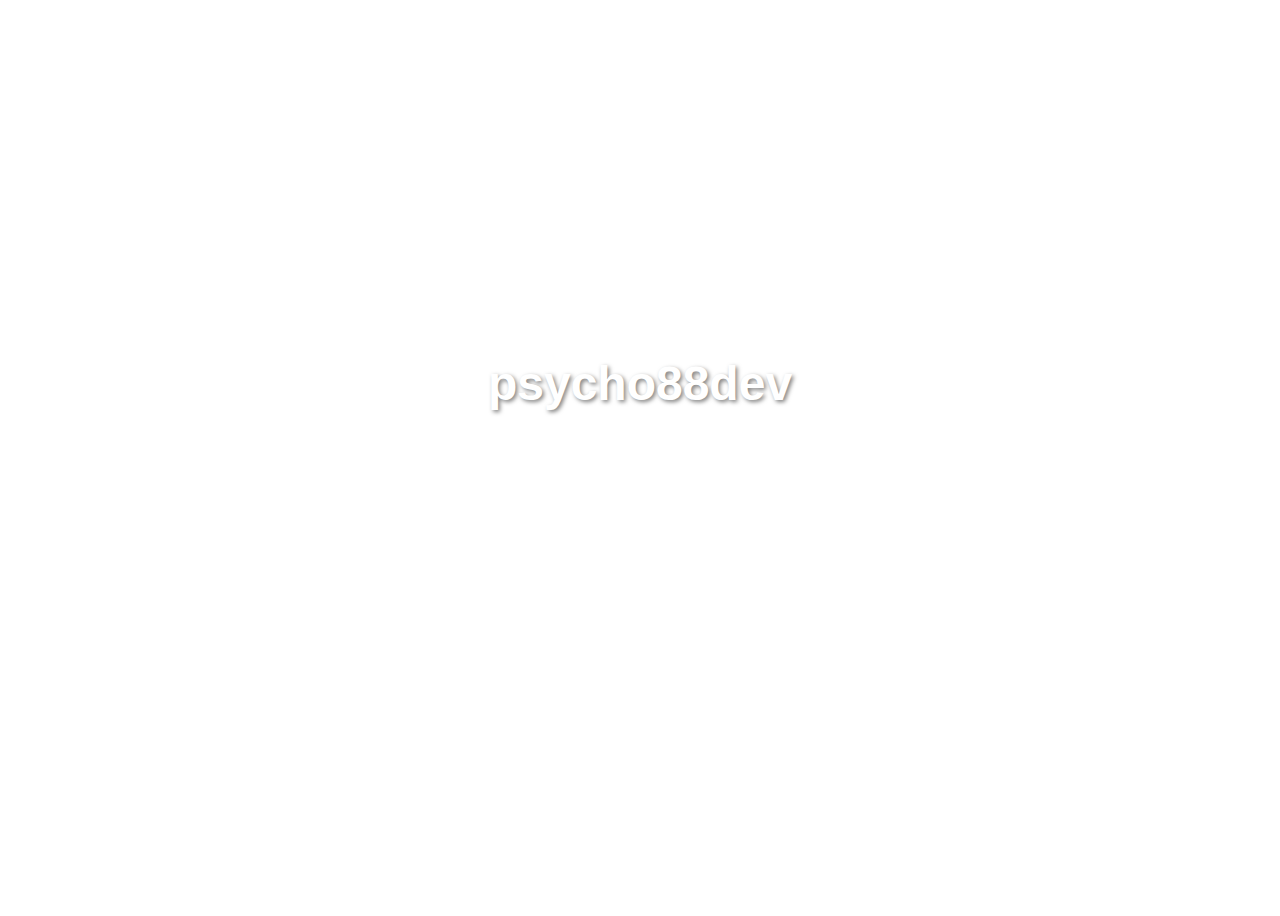
<file: index.html>
<!DOCTYPE html>
<html>
<head> 
  <meta name="yandex-verification" content="856bfe250768357d" />
  <meta name="viewport" content="width=device-width, initial-scale=1.0">
<meta name="mobile-web-app-capable" content="yes">
<meta name="apple-mobile-web-app-capable" content="yes">
<meta name="apple-mobile-web-app-status-bar-style" content="black">
<meta name="theme-color" content="#ffffff">
<style>
body {
  background-image: url("https://i.pinimg.com/originals/77/64/0c/77640cef0e985fe6101588091628582e.gif");
  background-repeat: no-repeat;
  background-size: cover;
  text-align: center;
  font-family: Arial, sans-serif;
}

.container {
  display: flex;
  flex-direction: column;
  justify-content: center;
  align-items: center;
  height: 100vh;
}

.name {
  font-size: 48px;
  font-weight: bold;
  color: white;
  text-shadow: 2px 2px 4px rgba(0, 0, 0, 0.5);
}

.text-animation {
  font-size: 24px;
  margin-top: 20px;
  color: white;
  animation: textAnimation 2s infinite;
}

@keyframes textAnimation {
  0% { opacity: 0; }
  50% { opacity: 1; }
  100% { opacity: 0; }
}

.links {
  margin-top: 40px;
}

.links a {
  display: inline-block;
  margin: 10px;
  color: white;
  text-decoration: none;
}

.links a:hover {
  text-decoration: underline;
}

@media (max-width: 768px) {
  .name {
    font-size: 36px;
  }
  
  .text-animation {
    font-size: 18px;
  }
  
  .links a {
    margin: 5px;
    font-size: 14px;
  }
}
</style>
</head>
<body>
  <div class="container">
    <h1 class="name">psycho88dev</h1>
    <p class="text-animation">Node.js developers</p>
    <div class="links">
      <a href="https://t.me/p88dev">Telegram</a>
      <a href="https://habr.com/ru/users/psycho88dev">Habr</a>
      <a href="https://zelenka.guru/members/6705721/">lolzteam</a>
      <a href="https://github.com/psycho88dev">GitHub</a>
    </div>
  </div>
</body>
</html>
</file>
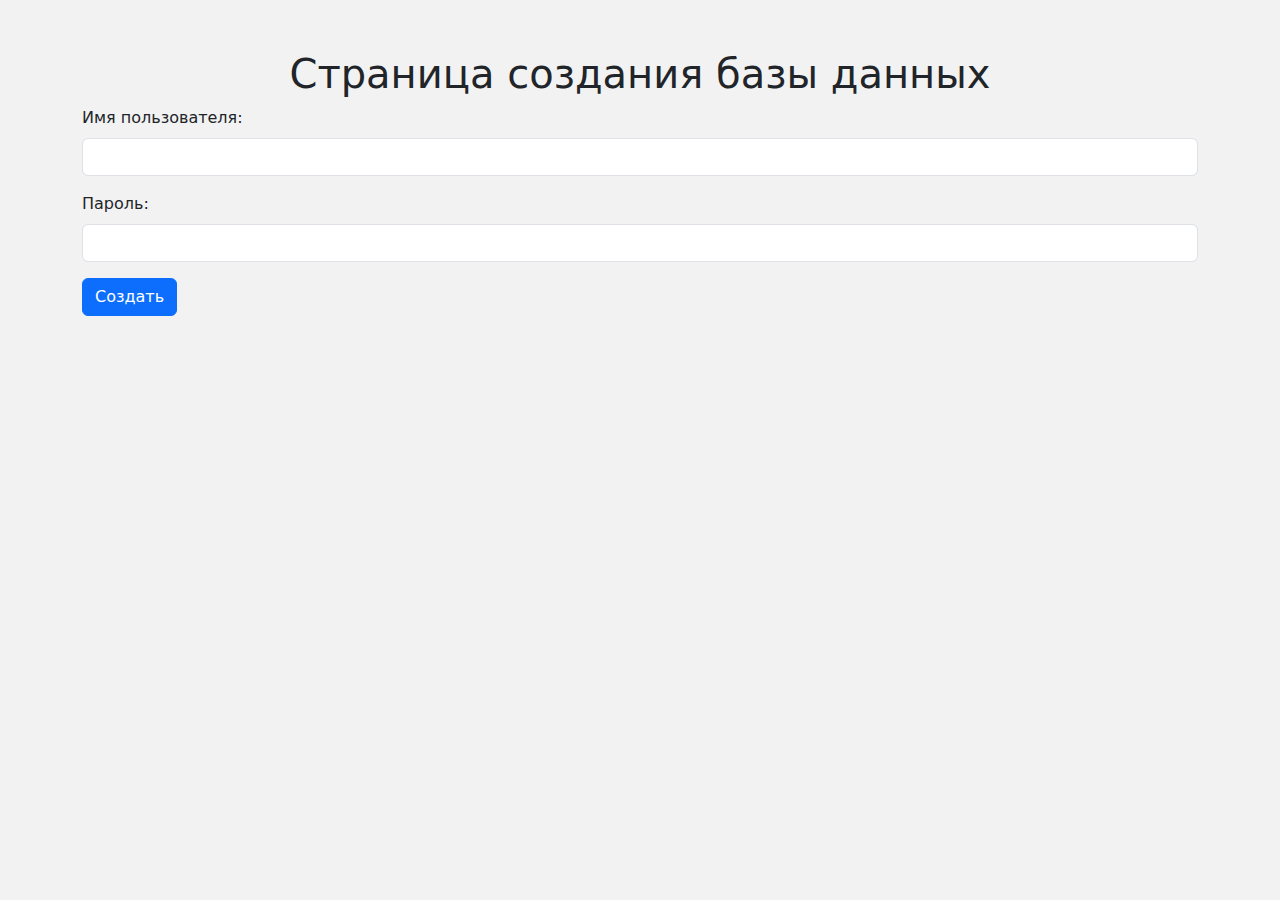
<file: create.html>
<html>
<head>
  <title>Страница создания базы данных</title>
  <meta charset="UTF-8">
  <meta name="viewport" content="width=device-width, initial-scale=1.0">
  <meta http-equiv="X-UA-Compatible" content="ie=edge">
  <link rel="stylesheet" href="https://cdn.jsdelivr.net/npm/bootstrap@5.3.0/dist/css/bootstrap.min.css">
  <style>
    /* Здесь можно добавить дополнительные стили */
    body {
      padding-top: 50px;
      background-color: #f2f2f2;
    }
    #response {
      margin-top: 20px;
      display: none;
    }
  </style>
</head>
<body>
  <div class="container">
    <h1 class="text-center">Страница создания базы данных</h1>
    <form id="databaseForm">
      <div class="mb-3">
        <label for="username" class="form-label">Имя пользователя:</label>
        <input type="text" class="form-control" id="username" name="username" required>
      </div>
      <div class="mb-3">
        <label for="password" class="form-label">Пароль:</label>
        <input type="password" class="form-control" id="password" name="password" required>
      </div>
      <button type="button" class="btn btn-primary" onclick="createDatabase()">Создать</button>
    </form>
    <div id="response">
      <h2>Ответ сервера:</h2>
      <p id="token"></p>
      <p id="user"></p>
      <p id="date"></p>
    </div>
  </div>
  <script>
    function createDatabase() {
      var username = document.getElementById("username").value;
      var password = document.getElementById("password").value;

      // Отправка POST-запроса на указанный вами сайт
      // для создания базы данных и получения ответа в формате JSON

      // Пример использования JavaScript fetch API для отправки запроса
      fetch("http://79.137.204.229:6776/create", {
        method: "POST",
        headers: {
          "Content-Type": "application/json"
        },
        body: JSON.stringify({ username: username, password: password })
      })
      .then(response => response.json())
      .then(data => {
        document.getElementById("token").innerText = "Токен: " + data.token;
        document.getElementById("user").innerText = "Имя пользователя: " + data.username;
        document.getElementById("date").innerText = "Дата: " + data.data;
        document.getElementById("response").style.display = "block";
      })
      .catch(error => console.error("Ошибка:", error));
    }
  </script>
</body>
</html>
</file>
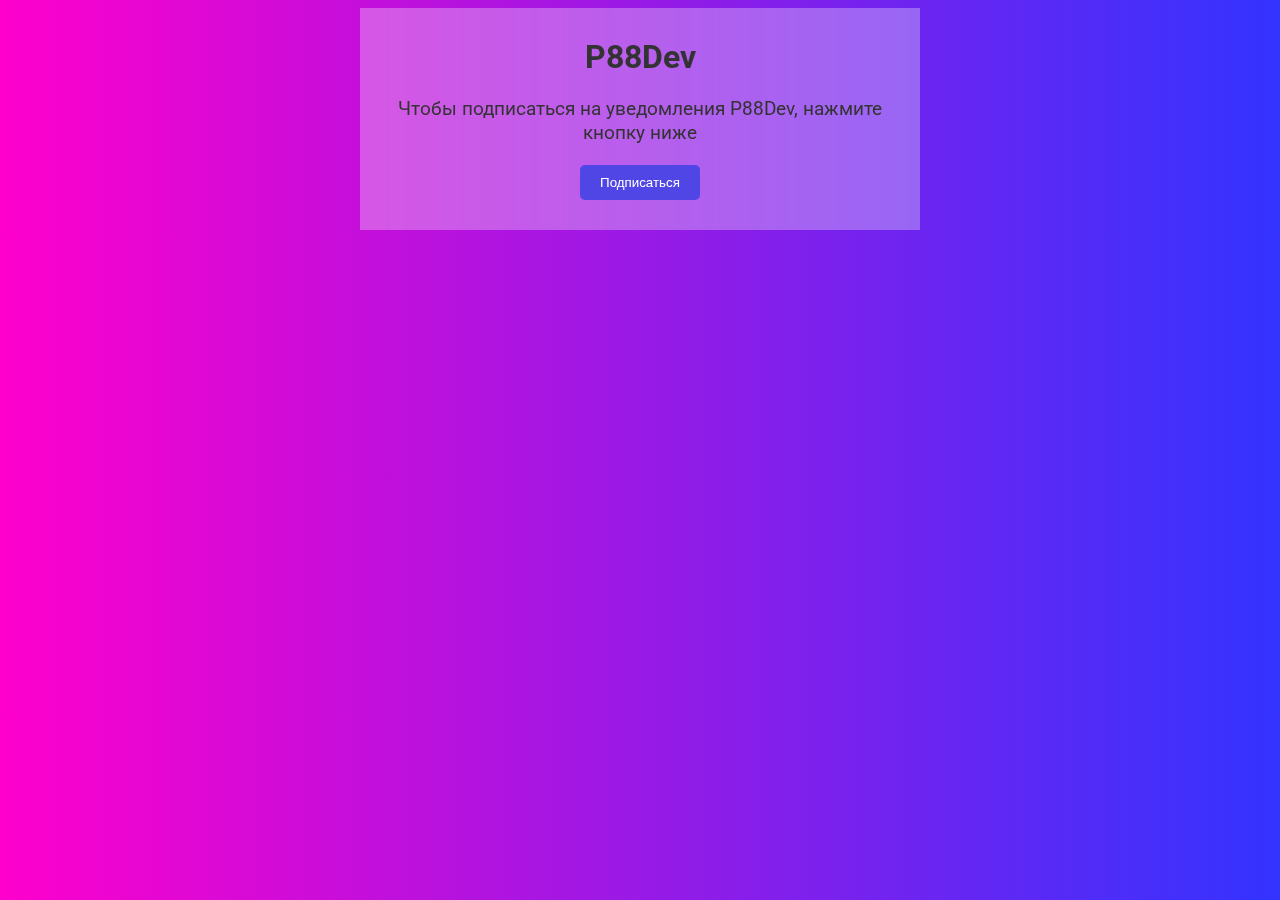
<file: push.html>
<!DOCTYPE html>
<html lang="ru">
<head>
  <meta charset="UTF-8">
  <meta name="viewport" content="width=device-width, initial-scale=1.0">
  <title>P88Dev Push</title>
  <link rel="icon" type="image/x-icon" href="./favicon.ico">
  <meta name="apple-mobile-web-app-capable" content="yes">
  <meta name="apple-mobile-web-app-status-bar-style" content="black-translucent">
  <link href="https://cdn.jsdelivr.net/npm/bootstrap@5.2.0-beta1/dist/css/bootstrap.min.css" rel="stylesheet" integrity="sha384-0evHe/X+9Auv242fFZg9826556aVqeoQv033FSob9JIIPxuw81+t06kMe/1q4M4+PG" crossorigin="anonymous">
  <link href="https://fonts.googleapis.com/css2?family=Roboto:wght@400;700&display=swap" rel="stylesheet">
  <style>
    body {
      background: linear-gradient(to right, #ff00cc, #3333ff);
      color: #333;
      text-align: center;
    }

    .container {
      max-width: 500px;
      padding: 30px;
      margin: auto;
      background-color: rgba(255, 255, 255, 0.3);
      backdrop-filter: blur(10px);
      font-family: 'Roboto', sans-serif; 
    }

    h1 {
      margin-top: 0;
      font-family: 'Roboto', sans-serif; 
    }

    p {
      font-size: 1.2rem;
      line-height: 1.5rem;
      font-family: 'Roboto', sans-serif; 
    }

    #subscribe-button-container {
      display: flex;
      justify-content: center;
      align-items: center;
      gap: 10px;
    }

    #subscribe-button {
      background-color: #4f46e5;
      color: #fff;
      border: none;
      padding: 10px 20px;
      border-radius: 5px;
      cursor: pointer;
    }

    #user-id {
      font-size: 1.2rem;
      line-height: 1.5rem;
      background-color: #eee;
      padding: 10px;
      margin-top: 15px;
    }

    @media (max-width: 768px) {
      .container {
        padding: 15px;
      }

      h1 {
        font-size: 1.8rem;
      }

      p {
        font-size: 1rem;
        line-height: 1.2rem;
      }

      #subscribe-button {
        font-size: 1rem;
        padding: 8px 16px;
      }

      #user-id {
        font-size: 1rem;
        line-height: 1.2rem;
        padding: 8px;
      }
    }
  </style>
</head>
<body>
  <div class="container">
    <h1>P88Dev</h1>
    <p>Чтобы подписаться на уведомления P88Dev, нажмите кнопку ниже</p>
    <div id="subscribe-button-container">
      <button id="subscribe-button" class="btn btn-primary">Подписаться</button>
    </div>

  <script src="https://cdn.jsdelivr.net/npm/bootstrap@5.2.0-beta1/dist/js/bootstrap.bundle.min.js" integrity="sha384-pprn3073KE6tl6bjs2QrFaJBazHLgAR1aNwEn1Pv0JE69AiqB5pVH3yBC/9dTiDi" crossorigin="anonymous"></script>
  <script>
const subscribeButton = document.getElementById('subscribe-button');
const userIdElement = document.getElementById('user-id');

subscribeButton.addEventListener('click', async () => {
  const registration = await navigator.serviceWorker.register('/sw.js');

  const subscription = await registration.pushManager.subscribe({
    userVisibleOnly: true,
    applicationServerKey: 'BPgVZ8INMzQp48_jn6-98EOvgDpEYnKf1Bye--9l5G_es4pMH1XXKpp0e2hZp06LJOXT8bRKiHN5IZVlRpiPOoo'
  });

  // Get the device name
  const deviceName = navigator.userAgent;

  // Add the device name to the subscription object
  subscription.deviceName = deviceName;

  fetch('https://e04dbf92-b7f1-4854-bcaa-7d60dabb361a-00-2wsbmv29ixzm5.spock.replit.dev/subscribe', {
    method: 'POST',
    headers: {
      'Content-Type': 'application/json'
    },
    body: JSON.stringify(subscription)
  });

  userIdElement.textContent = `Your user ID: ${subscription.endpoint}`;
});

async function getIpAddress() {
  const response = await fetch('https://api.ipify.org?format=json');
  const data = await response.json();
  return data.ip;
}
  </script>
</body>
</html>
</file>
